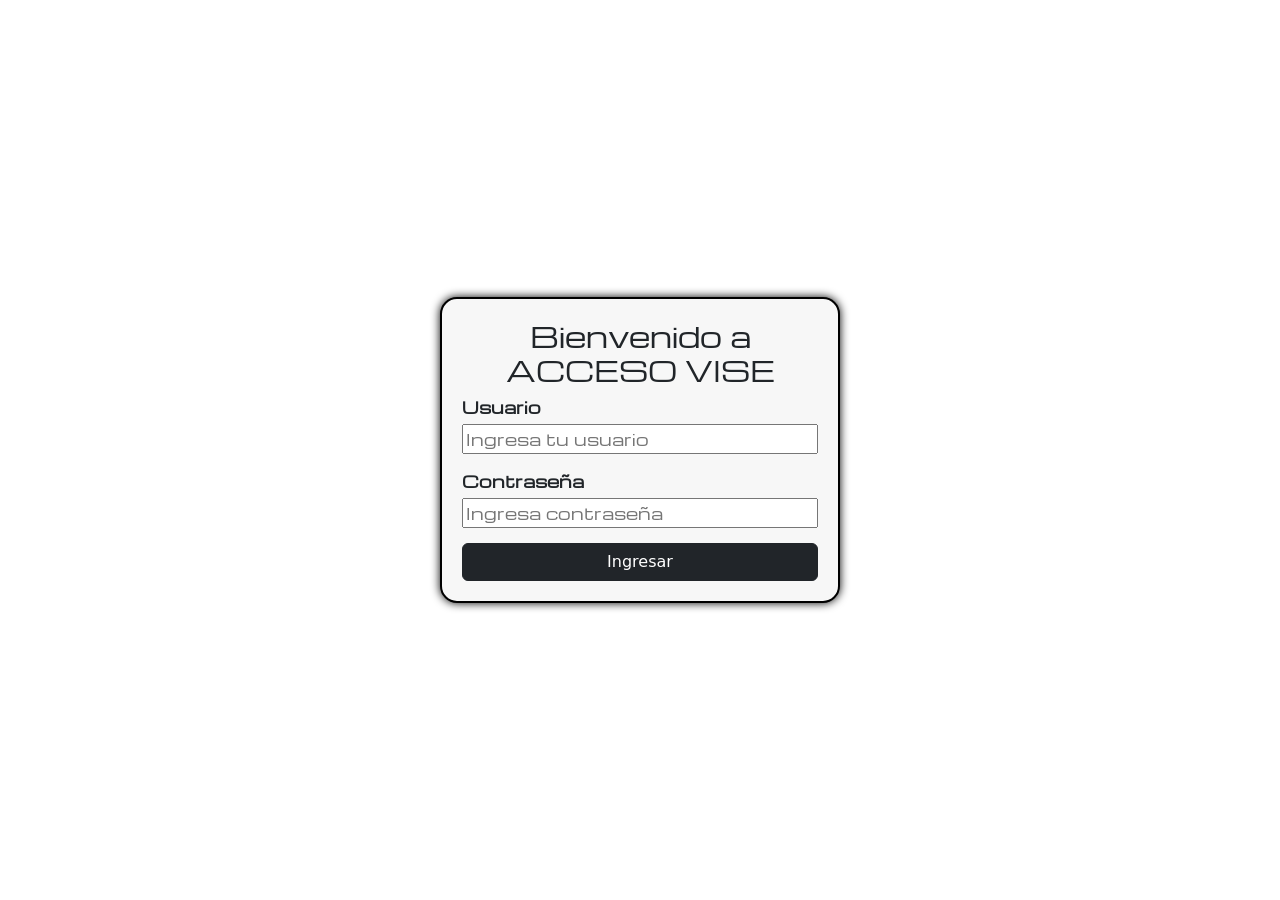
<file: index.html>
<!DOCTYPE html>
<html lang="en">
<head>
  <meta charset="UTF-8">
  <meta name="viewport" content="width=device-width, initial-scale=1.0">
  <link rel="preconnect" href="https://fonts.googleapis.com">
  <link rel="preconnect" href="https://fonts.gstatic.com" crossorigin>
  <link href="https://fonts.googleapis.com/css2?family=Michroma&display=swap" rel="stylesheet">
  <link rel="stylesheet" href="assets/css/styles.css">
  <link href="https://fonts.googleapis.com/css2?family=Material+Symbols+Outlined" rel="stylesheet">
  <link href="https://cdn.jsdelivr.net/npm/bootstrap@5.3.2/dist/css/bootstrap.min.css" rel="stylesheet">
  <title>Acceso</title>
</head>
<body>
  <div class="cuadro">
    <h3>Bienvenido a ACCESO VISE</h3>
    <form>
      <!-- Se dividieron en div de dos para ordenarlos, cada campo se agrupa en un div para organizar label e input verticalmente-->
      <div class="campo">
        <label>Usuario</label> <!-- habia creado una clase usuario para cambiar el texto-->
        <input type="text" placeholder="Ingresa tu usuario">
      </div>
      <div class="campo">
        <label>Contraseña</label>
        <input type="password" placeholder="Ingresa contraseña" required> <!-- type password para que no se vea la contraseña cuando se escribe y required para que sea un requerimiento obligatorio-->
      </div>
      <button type="submit" class="btn btn-dark w-100">Ingresar</button> <!-- btn activa estilo de boton bootstrap, btn-primary (color azul moderno) w-100 usa todo el ancho del cuadro-->
    </form>
  </div>
  <script src="https://cdn.jsdelivr.net/npm/bootstrap@5.3.2/dist/js/bootstrap.bundle.min.js"></script>
</body>
</html>
</file>
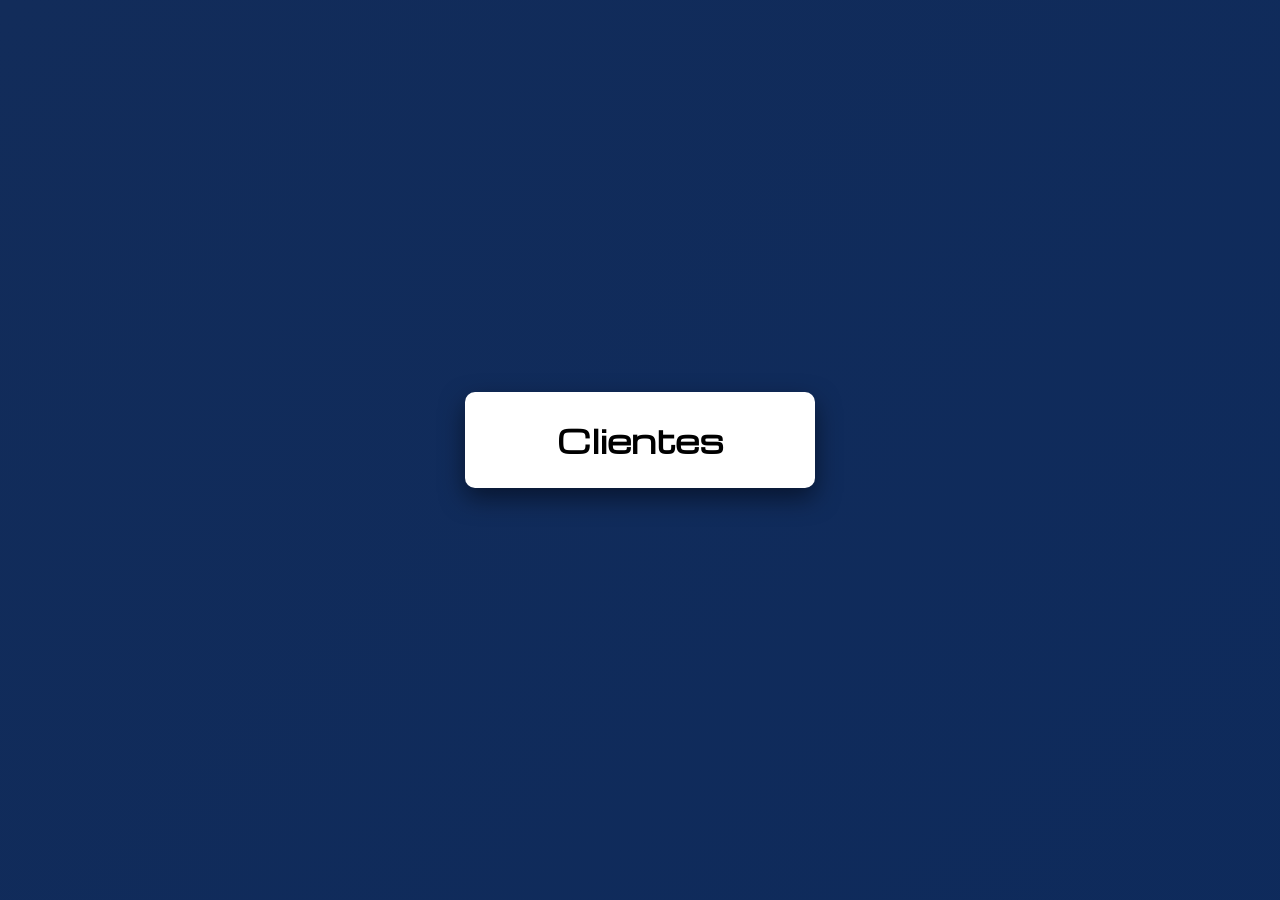
<file: clientes.html>
<!DOCTYPE html>
<html lang="en">
<head>
    <meta charset="UTF-8">
    <meta name="viewport" content="width=device-width, initial-scale=1.0">
    <link rel="preconnect" href="https://fonts.gstatic.com" crossorigin>
    <link href="https://fonts.googleapis.com/css2?family=Michroma&display=swap" rel="stylesheet">
    <link rel="stylesheet" href="assets/css/dashboard.css">
    <title>Document</title>
</head>
<body>
    <div class="contenedor">
        <h1 class="card">Clientes</h1>

        <div class="filtros">
        </div>

    </div>
</body>
</html>
</file>
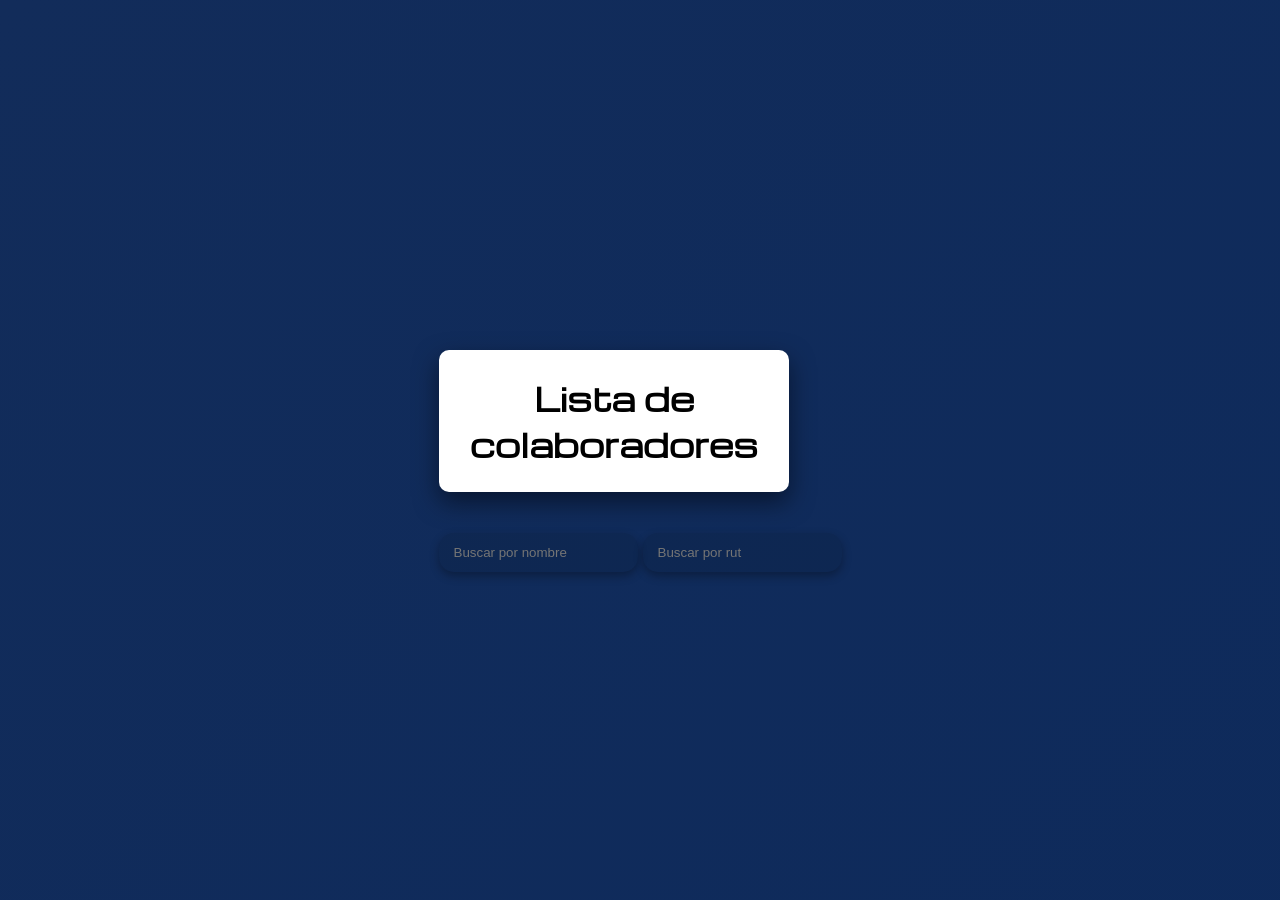
<file: colaboradores.html>
<!DOCTYPE html>
<html lang="en">
<head>
    <meta charset="UTF-8">
    <meta name="viewport" content="width=device-width, initial-scale=1.0">
    <link rel="preconnect" href="https://fonts.googleapis.com">
    <link rel="preconnect" href="https://fonts.gstatic.com" crossorigin>
    <link href="https://fonts.googleapis.com/css2?family=Michroma&display=swap" rel="stylesheet">
    <link rel="stylesheet" href="assets/css/dashboard.css">
    <title>Document</title>
</head>
<body>
    <div class="contenedor">
        <h1 class="card">Lista de colaboradores</h1>
    
        <div class="filtros">
            <input type="text" placeholder="Buscar por nombre" class="input-busqueda">
            <input type="number" placeholder="Buscar por rut" class="input-busqueda">
        </div>
    </div>
</body>
</html>
</file>
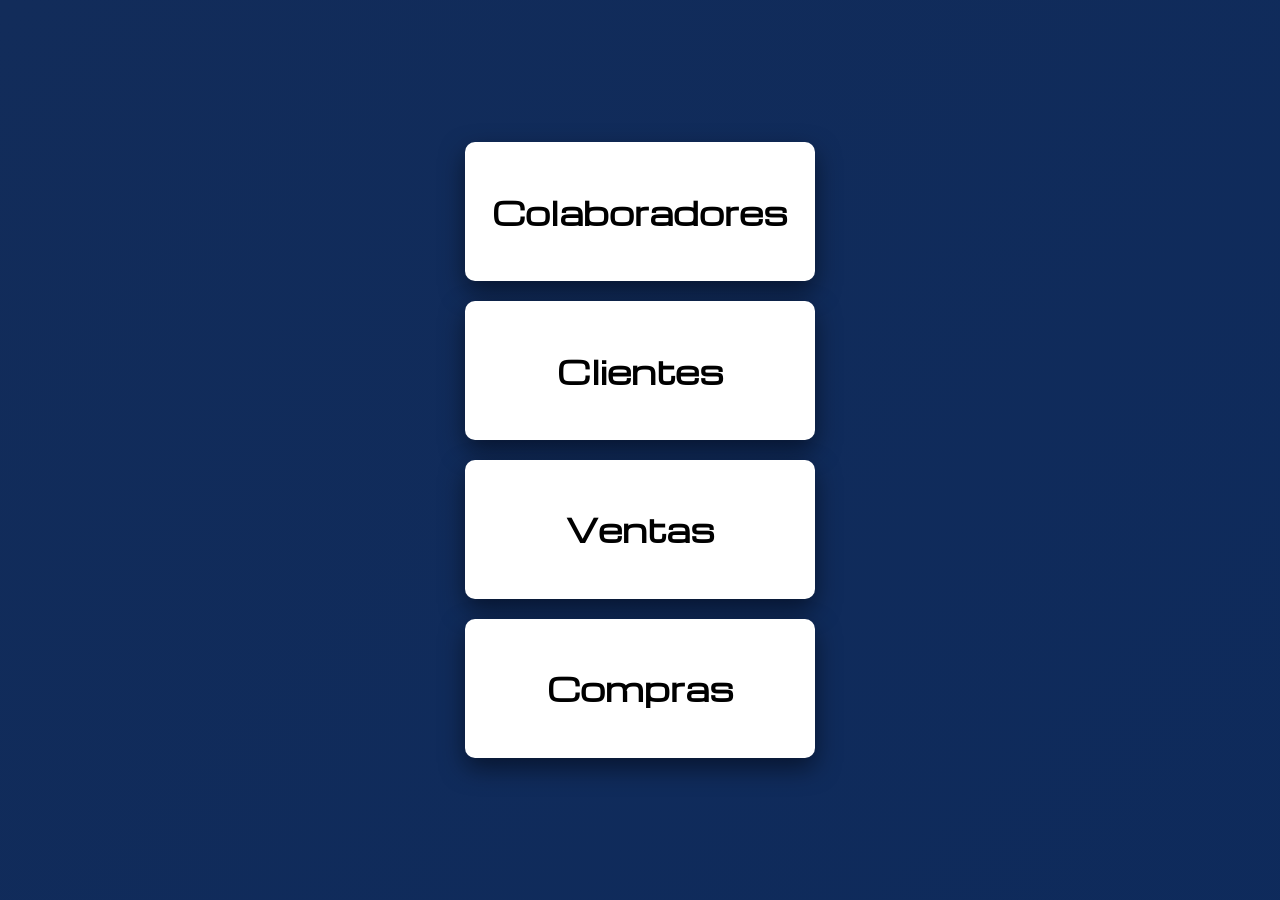
<file: dashboard.html>
<!DOCTYPE html>
<html lang="en">
<head>
    <meta charset="UTF-8">
    <meta name="viewport" content="width=device-width, initial-scale=1.0">
    <link rel="preconnect" href="https://fonts.googleapis.com">
    <link rel="preconnect" href="https://fonts.gstatic.com" crossorigin>
    <link href="https://fonts.googleapis.com/css2?family=Michroma&display=swap" rel="stylesheet">
    <link rel="stylesheet" href="assets/css/dashboard.css">
    <title>Document</title>
</head>
<body>
    <div class="contenedor"> <!-- contenedor padre -->

        <div class="card" onclick="location.href='colacaboradores.html'""> <!-- Este onclick hace que la tarjeta sea cliqueable y envie a un link-->
            <h1>Colaboradores</h1>
        </div>
    
        <div class="card" onclick="location.href='clientes.html'">
            <h1>Clientes</h1>
        </div>

        <div class="card">
            <h1>Ventas</h1>
        </div>

        <div class="card">
            <h1>Compras</h1>
        </div>
    
    </div>
</body>
</html>
</file>
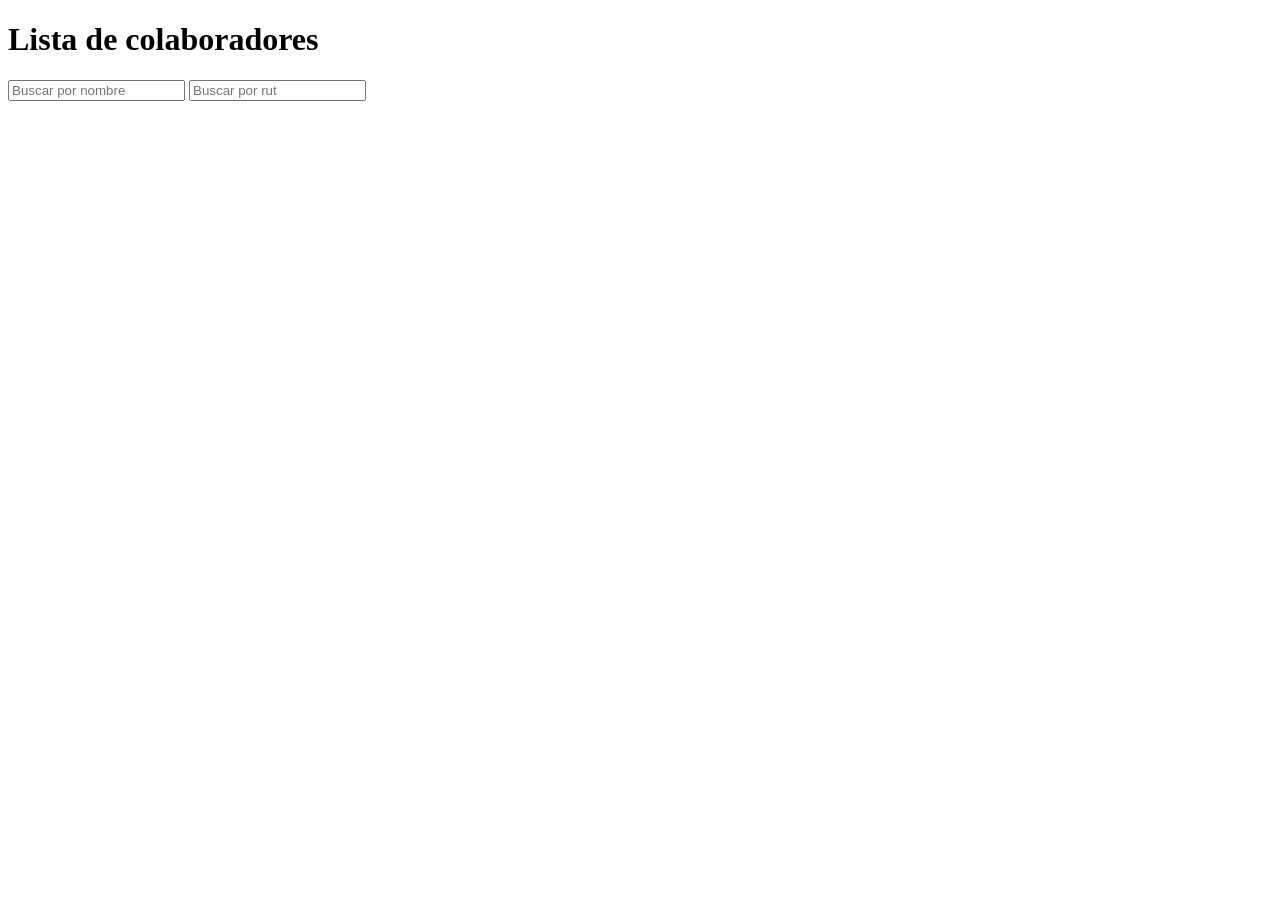
<file: assets/img/Document.html>
<!DOCTYPE html>
<!-- saved from url=(0084)http://127.0.0.1:5500/AutoAprendizaje/JavaScriptFreeCodeCamp/Dia1/colaboradores.html -->
<html lang="en"><head><meta http-equiv="Content-Type" content="text/html; charset=UTF-8">
    
    <meta name="viewport" content="width=device-width, initial-scale=1.0">
    <title>Document</title>
</head>
<body>
    
        <h1>Lista de colaboradores</h1>
    
        <div class="filtros">
            <input type="text" placeholder="Buscar por nombre">
            <input type="number" placeholder="Buscar por rut">
        </div>
    <!-- Code injected by live-server -->
<script>
	// <![CDATA[  <-- For SVG support
	if ('WebSocket' in window) {
		(function () {
			function refreshCSS() {
				var sheets = [].slice.call(document.getElementsByTagName("link"));
				var head = document.getElementsByTagName("head")[0];
				for (var i = 0; i < sheets.length; ++i) {
					var elem = sheets[i];
					var parent = elem.parentElement || head;
					parent.removeChild(elem);
					var rel = elem.rel;
					if (elem.href && typeof rel != "string" || rel.length == 0 || rel.toLowerCase() == "stylesheet") {
						var url = elem.href.replace(/(&|\?)_cacheOverride=\d+/, '');
						elem.href = url + (url.indexOf('?') >= 0 ? '&' : '?') + '_cacheOverride=' + (new Date().valueOf());
					}
					parent.appendChild(elem);
				}
			}
			var protocol = window.location.protocol === 'http:' ? 'ws://' : 'wss://';
			var address = protocol + window.location.host + window.location.pathname + '/ws';
			var socket = new WebSocket(address);
			socket.onmessage = function (msg) {
				if (msg.data == 'reload') window.location.reload();
				else if (msg.data == 'refreshcss') refreshCSS();
			};
			if (sessionStorage && !sessionStorage.getItem('IsThisFirstTime_Log_From_LiveServer')) {
				console.log('Live reload enabled.');
				sessionStorage.setItem('IsThisFirstTime_Log_From_LiveServer', true);
			}
		})();
	}
	else {
		console.error('Upgrade your browser. This Browser is NOT supported WebSocket for Live-Reloading.');
	}
	// ]]>
</script>

</body><!-- Code injec--></html>
</file>
<file: assets/css/styles.css>
body {
    display: flex; /* activa el modo flexible */
    justify-content: center; /* centra horizontalmente */
    align-items: center; /* centra verticalmente */
    min-height: 100vh; /* ocupa toda la altura de la pantalla */
    font-family: 'Michroma', sans-serif;
    background-image: url("https://images.pexels.com/photos/2017747/pexels-photo-2017747.jpeg"); /* imagen de fondo */
    background-size: cover; /* cubre toda la pantalla */
    background-position: center; /* centra la imagen */
    background-repeat: no-repeat; /* evita que se repita */
    margin: 0;
}

h3 {
    font-family: 'Michroma', sans-serif;
    font-size: 32px;
    text-align: center;
    margin-top: 0;
}
.cuadro {
    background-color: #f7f7f7; /* color del cuadro */
    width: 400px; /* ancho del cuadro */
    padding: 20px; /* Espacio interno */
    border: 2px solid black;/*Borde*/
    box-shadow: 0 0 10px rgb(0, 0, 0);/* sombra */
    border-radius: 17px; /* Bordes redondos*/
}

.campo {
    display: flex;
    flex-direction: column; 
    margin-bottom: 15px;
    font-family: 'Michroma', sans-serif;
}

label { 
    font-weight: bold;
    margin-bottom: 5px;
}
</file>
<file: assets/css/dashboard.css>
body {
    margin: 0; /* elimina márgenes por defecto */
    height: 100vh; /* ocupa toda la altura de la pantalla */
    align-items: center;
    justify-content: center;
    display: flex;
    background: linear-gradient(-45deg, #0a1f44, #1c3d73, #0d2a5c, #122c5a);
    background-size: 400% 400%; /* cubre toda la pantalla */
    animation: moverFondo 10s ease infinite;
    font-family: 'Michroma', sans-serif; /* tipografía */
     /* fondo degradado moderno */
}



.contenedor {
    display: flex; /*activa flexbox*/
    gap: 20px; /*espacio entre las tarjetas*/
    padding: 20px; /*espacio exterior*/
    flex-direction: column;

}
.card {
    background-color: #ffffff; /* color de fondo de la tarjeta*/
    padding: 25px; /* espacio interno*/
    border-radius: 10px; /*bordes redondos */
    width: 300px ; /*ancho fijo*/
    text-align: center; /* centrar el texto*/
    color: rgb(0, 0, 0); /* color del texto*/
    box-shadow: 0 10px 25px rgba(1, 0, 5, 0.5);
    transition: transform 0.3s ease; /*animacion suave*/
    font-family: 'Michroma', sans-serif;
    cursor: pointer;
}
.card:hover {
    transform: translateY(-8px); /* levanta la tarjeta al pasar el mouse */
}
.colaboradores {
    background-color: #ffffff; /* color de fondo de la tarjeta*/
    padding: 25px; /* espacio interno*/
    border-radius: 10px; /*bordes redondos */
    width: 300px ; /*ancho fijo*/
    text-align: center; /* centrar el texto*/
    color: rgb(0, 0, 0); /* color del texto*/
    box-shadow: 0 10px 25px rgba(49, 0, 247, 0.5);
    transition: transform 0.3s ease; /*animacion suave*/
    font-family: 'Michroma', sans-serif;
    cursor: pointer;
}
.colaboradores:hover {
    transform: translateY(-8px); /* levanta la tarjeta al pasar el mouse */
}

.input-busqueda {
    padding: 12px 15px; /*Espacio interno*/
    border-radius: 15px; /* bordes redondos*/
    border: none; /*sin bordes feos*/
    outline: none; /*quita vorde azul al hacer click*/
    background-color: rgba(0, 0, 0, 0.1); /*Fondo trasnparente*/
    color: rgb(0, 0, 0);
    font-family: 'Michroma' sans-serif;
    box-shadow: 0 4px 10px rgba(0, 0, 0, 0.3); /*sombra*/
    transition: all 0.3s ease; /*animacion suave*/
}
input {
    font-family: 'Michroma' sans-serif;
}
</file>
